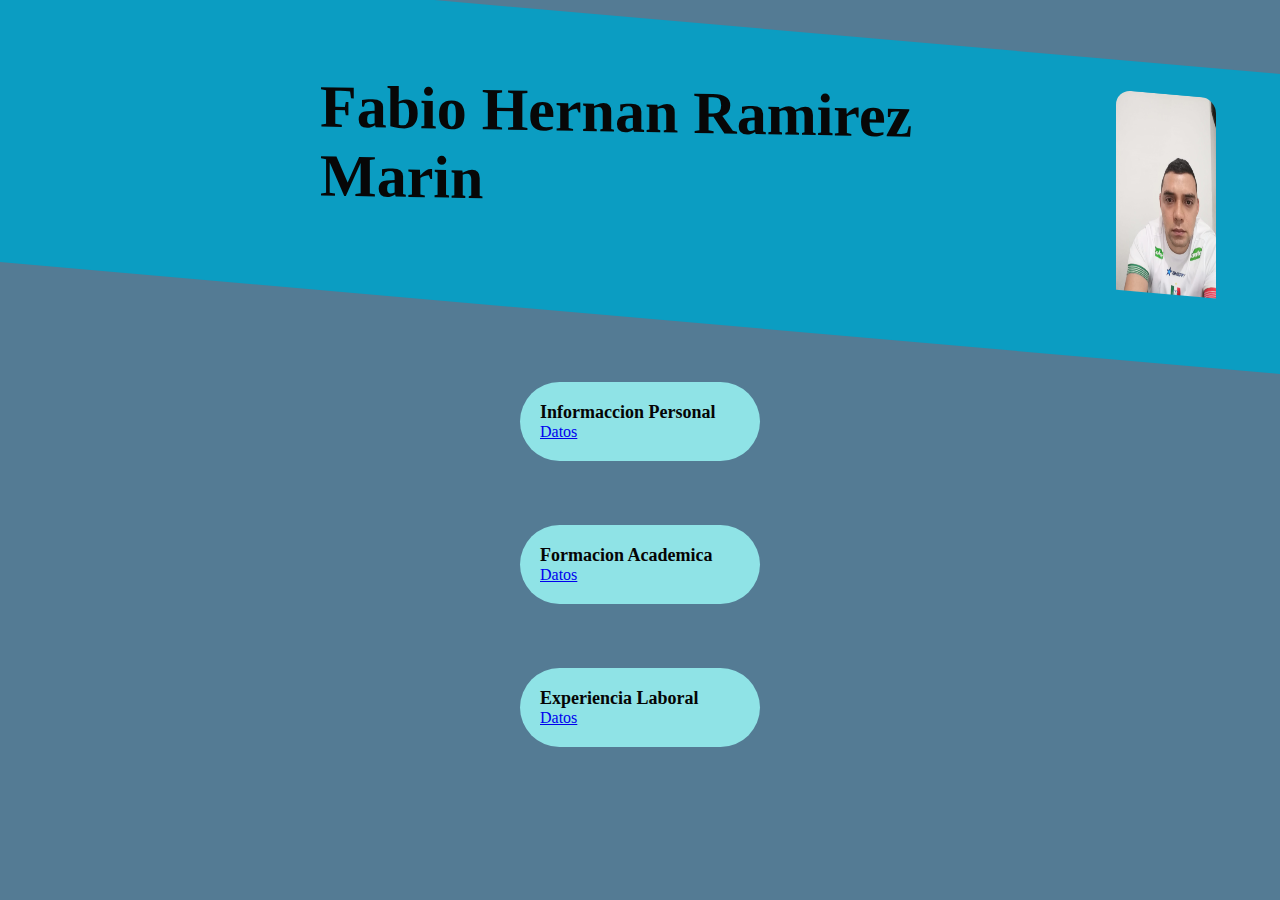
<file: index.html>
HTML:----------------------------------------------

<!DOCTYPE html>
<html lang="es">
<head>
    <meta charset="UTF-8">
    <meta http-equiv="X-UA-Compatible" content="IE=edge">
    <meta name="viewport" content="width=device-width, initial-scale=1.0">
    <title>Hoja_De_Vida</title>
    <link rel="stylesheet" href="css/index.css">
    <link rel="preconnect" href="https://fonts.gstatic.com">
    <link href="https://fonts.googleapis.com/css2?family=Akaya+Telivigala&family=Shippori+Mincho+B1&display=swap"
     rel="stylesheet">
     <link rel="preconnect" href="https://fonts.gstatic.com">
    <link href="https://fonts.googleapis.com/css2?family=Lora&display=swap" 
     rel="stylesheet">
    
</head>
<body>

    <div class="name">
        <div class="img">
            <img src="fotoperfil.jpeg" alt="">
            

        </div>

        <div class="content">
            <p class="p_1">Fabio Hernan Ramirez Marin</p>
            

        </div>


    </div>

    <div class="info">
        
        <p class="tittuloinfo">Informaccion Personal</p>
        <br>
        <a id="malo" href=" InformacionPersonal.html">Datos</a>


    </div>

    <div class="info">
        
        <p class="tittuloinfo">Formacion Academica</p><br>
        <a id="malo" href="Estudios.html">Datos</a>
        


    </div>


    <div class="info">
       
        <p class="tittuloinfo">Experiencia Laboral</p>
      <br>
        <a id="malo" href="ExperienciaPersonal.html">Datos</a>


    </div>
    
</body>
</html>
</file>
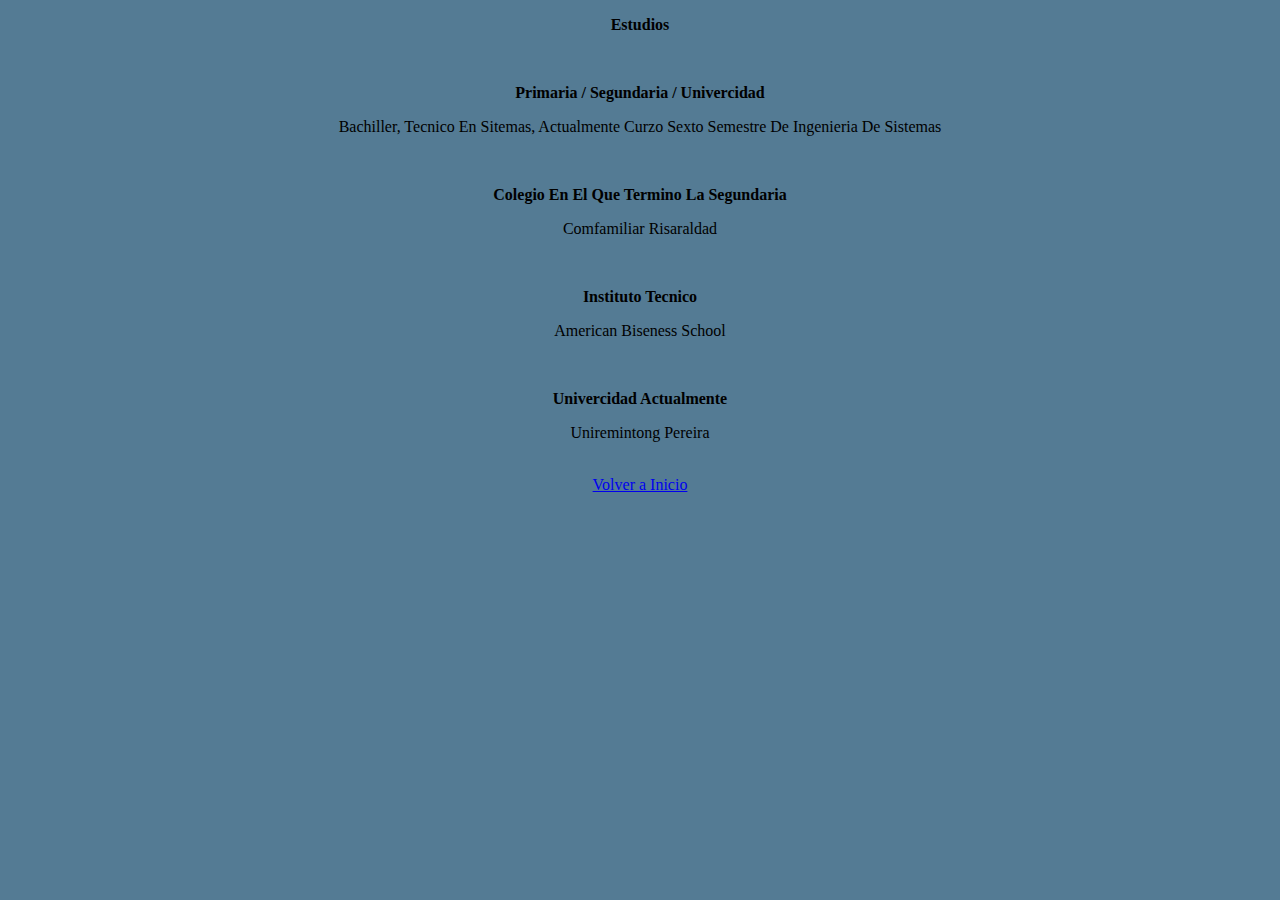
<file: Estudios.html>
<!DOCTYPE html>
<html lang="en">

    <head>

        <meta charset="UTF-8">
        <link rel="stylesheet" href="css/index.css">
        
    </head>
    
<head>
    
    <div id="datos" align="center">
       
        <p class="contacto"><strong>Estudios</strong></p><br>
        <p class="tittuloinfo"><strong>Primaria / Segundaria / Univercidad</strong></p>
        <p class="infoinfo">Bachiller, Tecnico En Sitemas, Actualmente Curzo Sexto Semestre De Ingenieria De Sistemas</p><br>
        <p class="tittuloinfo"><strong>Colegio En El Que Termino La Segundaria</strong></p>
        <p class="infoinfo">Comfamiliar Risaraldad</p><br>
        <p class="tittuloinfo"><strong>Instituto Tecnico</strong></p>
        <p class="infoinfo">American Biseness School</p><br>
        <p class="tittuloinfo"><strong>Univercidad Actualmente</strong></p>
        <p class="infoinfo">Uniremintong Pereira</p><br>
        <a id="malo" href="Index.html">Volver a Inicio</a>
       
    </div>



</head>
<body>
    
</body>
</html>
</file>
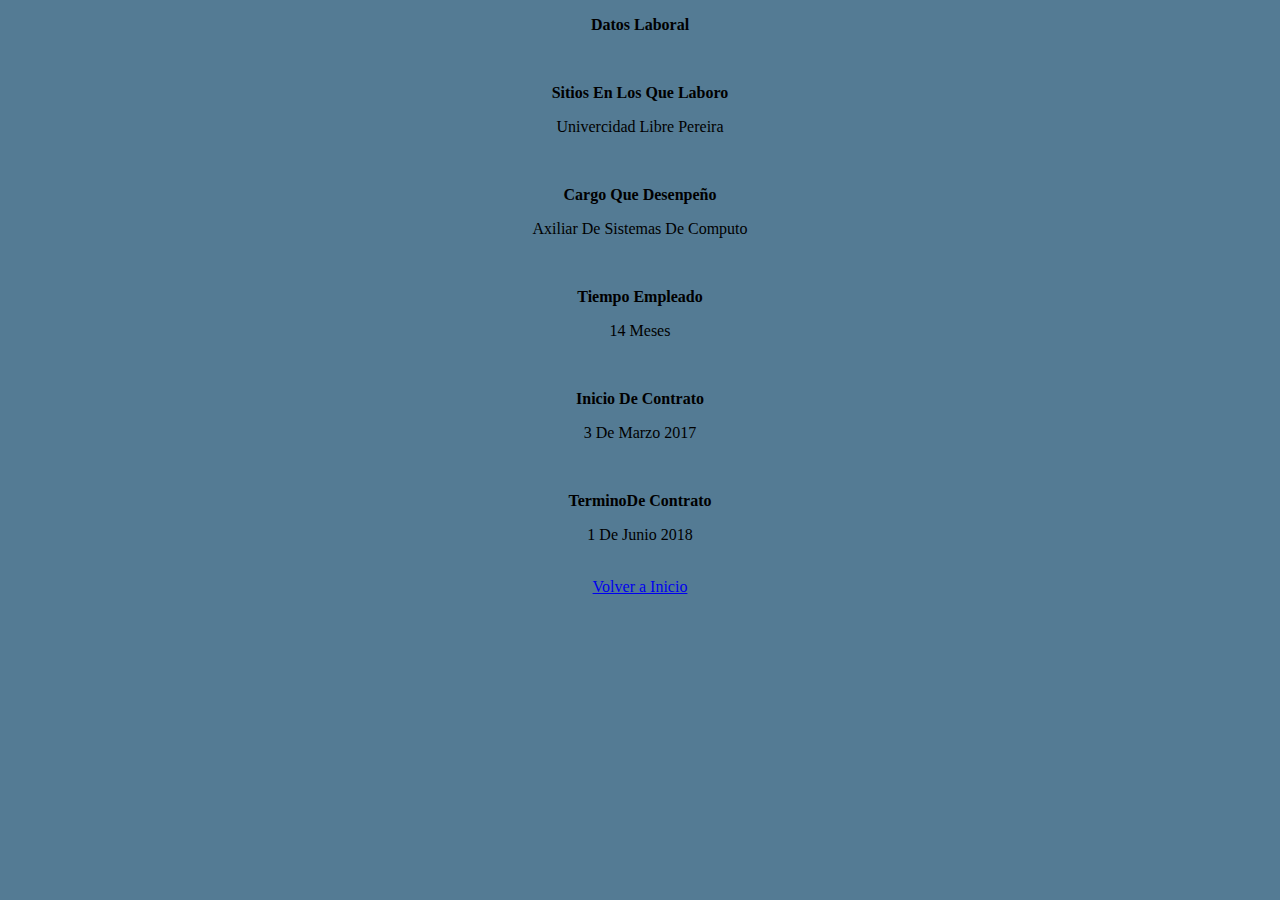
<file: ExperienciaPersonal.html>
<!DOCTYPE html>
<html lang="en">

    <head>

        <meta charset="UTF-8">
        <link rel="stylesheet" href="css/index.css">
        
    </head>

<head>
    <div id="datos" align="center">
       
        <p class="contacto"><strong>Datos Laboral</strong></p><br>
        <p class="tittuloinfo"><strong>Sitios En Los Que Laboro</strong></p>
        <p class="infoinfo">Univercidad Libre Pereira</p><br>
        <p class="tittuloinfo"><strong>Cargo Que Desenpeño</strong></p>
        <p class="infoinfo">Axiliar De Sistemas De Computo</p><br>
        <p class="tittuloinfo"><strong>Tiempo Empleado</strong></p>
        <p class="infoinfo">14 Meses</p><br>
        <p class="tittuloinfo"><strong>Inicio De Contrato</strong></p>
        <p class="infoinfo">3 De Marzo 2017</p><br>
        <p class="tittuloinfo"><strong>TerminoDe Contrato</strong></p>
        <p class="infoinfo">1 De Junio 2018</p><br>
        <a id="malo" href="Index.html">Volver a Inicio</a>
       
    </div>


    </div>
    
</head>
<body>
    
</body>
</html>
</file>
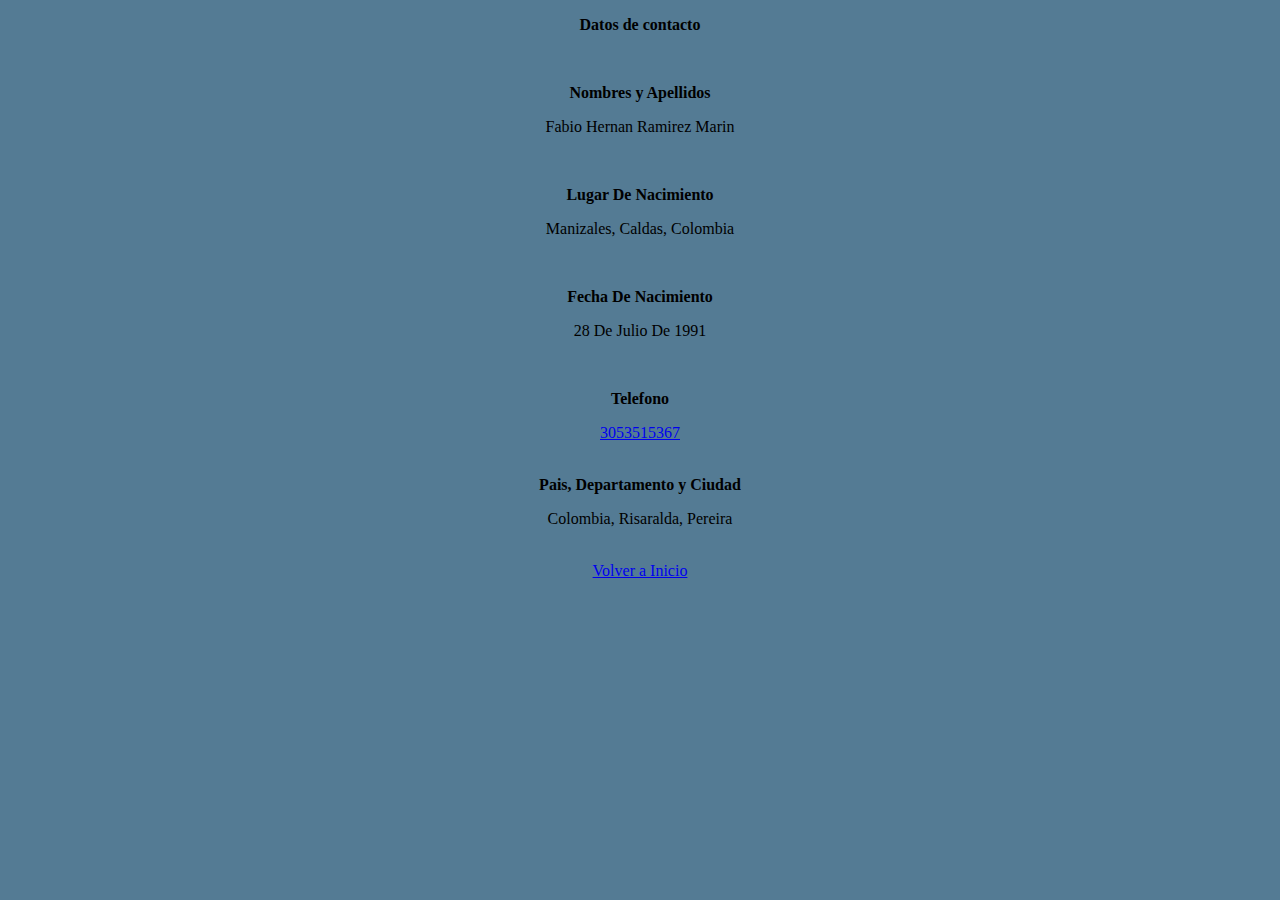
<file: InformacionPersonal.html>
<!DOCTYPE html>
<html lang="en">

<head>

    <meta charset="UTF-8">
    <link rel="stylesheet" href="css/index.css">
    
</head>
<head>
    

        <div id="datos" align="center">
           
            <p class="contacto"><strong>Datos de contacto</strong></p><br>
            <p class="tittuloinfo"><strong>Nombres y Apellidos</strong></p>
            <p class="infoinfo">Fabio Hernan Ramirez Marin</p><br>
            <p class="tittuloinfo"><strong>Lugar De Nacimiento</strong></p>
            <p class="infoinfo">Manizales, Caldas, Colombia</p><br>
            <p class="tittuloinfo"><strong>Fecha De Nacimiento</strong></p>
            <p class="infoinfo">28 De Julio De 1991</p><br>
            <p class="tittuloinfo"><strong>Telefono</strong></p>
            <a href="https://api.whatsapp.com/send?phone=573053515367" target="_blank"><div class="contacto" id="whatsapp">3053515367</div></a>
            <br>
            <p class="contacto"><strong>Pais, Departamento y Ciudad</strong></p>
            <p class="infoinfo">Colombia, Risaralda, Pereira</p><br>
            <a id="malo" href="Index.html">Volver a Inicio</a>
        </div>
        


    
    

</head>
<body>
    
</body>
</html>
</file>
<file: css/index.css>
body{
    margin: 0%;
    padding: 0%;
    background: #547b94;
}
.name{
    width:100%;
    height: 300px;
    background: #0b9dc2;

    transform: skewy(5deg);

}
.name .content{
    width: 50%;
    height: 50%;
    position: absolute;
    left: 25%;

}


.name .content .p_1{
    color: rgb(7, 7, 7);
    font-family: 'baloo tama 2', serif;
    font-weight: bolder;
    font-size: 60px;
    transform: skewy(-4deg);
    margin-bottom: 0;
  
}
.name .content .p_2{
    color: rgb(245, 244, 239);
    font-family: 'baloo tama 2', serif;
    font-size: 35px;
    transform: skewy(-3deg);
    margin-top: 0;
    margin-bottom: 0;
  
}

.name .img {
    position: absolute;
    top: 10%;
    right: 5%;
    width: 100px;
    height: 500px;
    border: 100%;
    overflow: hidden;
    border-radius: 15px; 
	
}
.name .img img{
    width: 100px;
    height: 200px;
}


.info {
    width: 90%;
    height: auto;
    background: #8fe3e6;
    margin:5% auto;
    padding: 20px;
    border-radius: 50px;
    width: 200px ;
}

.ExperienciaPersonal .info .tituloseccion {
    color: rgb(8, 8, 8);
    font-family: 'baloo tama 2', serif;
    font-size: xx-large;
    text-align: center;
    font-weight: bolder;
    border-bottom: 2px #093970 dashed;

}

.info .tittuloinfo {
    color: #050505;
    font-family: 'baloo tama 2', serif;
    font-weight: bolder;
    font-size: large;
    display: inline;
    margin-right: 20px;
}

.info .infoinfo {
    color: #141816;
    font-family: 'baloo tama 2', serif;
    font-weight: normal;
    font-size: large;
    display: inline;
}
</file>
